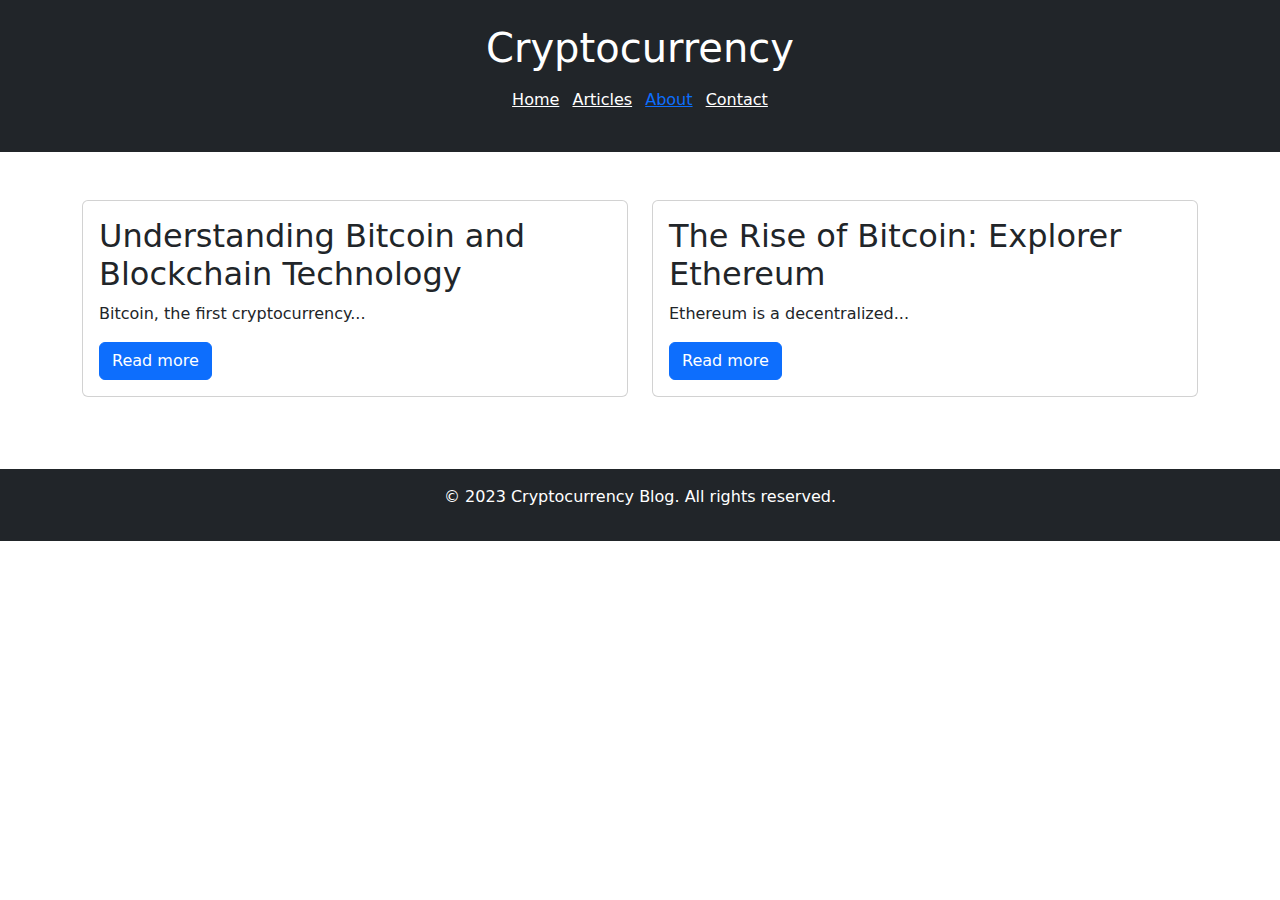
<file: DAA/index.html>
<!DOCTYPE html>
<html lang="en">
<head>
    <meta charset="UTF-8">
    <meta name="viewport" content="width=device-width, initial-scale=1.0">
    <title>Cryptocurrency</title>
    <link rel="stylesheet" href="https://cdn.jsdelivr.net/npm/bootstrap@5.3.0/dist/css/bootstrap.min.css">
    </head>
<body>
    <header class="bg-dark text-white text-center py-4">
        <h1>Cryptocurrency</h1>
        <nav class="mt-3">
            <ul class="list-inline">
                <li class="list-inline-item"><a href="https://crypto.com/" class="text-white">Home</a></li>
                <li class="list-inline-item"><a href="https://www.google.com/search?q=cryptocurrency+articles&oq=cryptocurrency+art&aqs=chrome.0.0i512j69i57j0i512l8.9417j0j7&sourceid=chrome&ie=UTF-8" class="text-white">Articles</a></li>
                <li class="list-inline-item"><a href="http://127.0.0.1:5500/GitHub/DAA_Recruitment_23/DAA/portfolio/portfolio.html">About</a></li>
                <li class="list-inline-item"><a href="#" class="text-white">Contact</a></li>
            </ul>
        </nav>
    </header>

    <section class="container my-5">
        <div class="row">
            <div class="col-md-6 mb-4">
                <div class="card">
                    <div class="card-body">
                        <h2 class="card-title">Understanding Bitcoin and Blockchain Technology</h2>
                        <p class="card-text">Bitcoin, the first cryptocurrency...</p>
                        <a href="https://cointelegraph.com/learn/how-does-blockchain-work-a-beginners-guide-to-blockchain-technology" class="btn btn-primary">Read more</a>
                    </div>
                </div>
            </div>
            <div class="col-md-6 mb-4">
                <div class="card">
                    <div class="card-body">
                        <h2 class="card-title">The Rise of Bitcoin: Explorer Ethereum</h2>
                        <p class="card-text">Ethereum is a decentralized...</p>
                        <a href="https://medium.com/blockchain/new-explore-bitcoin-cash-on-blockchain-explorer-aa5c029bf9f2" class="btn btn-primary">Read more</a>
                    </div>
                </div>
            </div>
        </div>
    </section>

    <footer class="bg-dark text-white text-center py-3">
        <p>&copy; 2023 Cryptocurrency Blog. All rights reserved.</p>
    </footer>
    
    <script src="https://cdn.jsdelivr.net/npm/bootstrap@5.3.0/dist/js/bootstrap.bundle.min.js"></script>
</body>
</html>
</file>
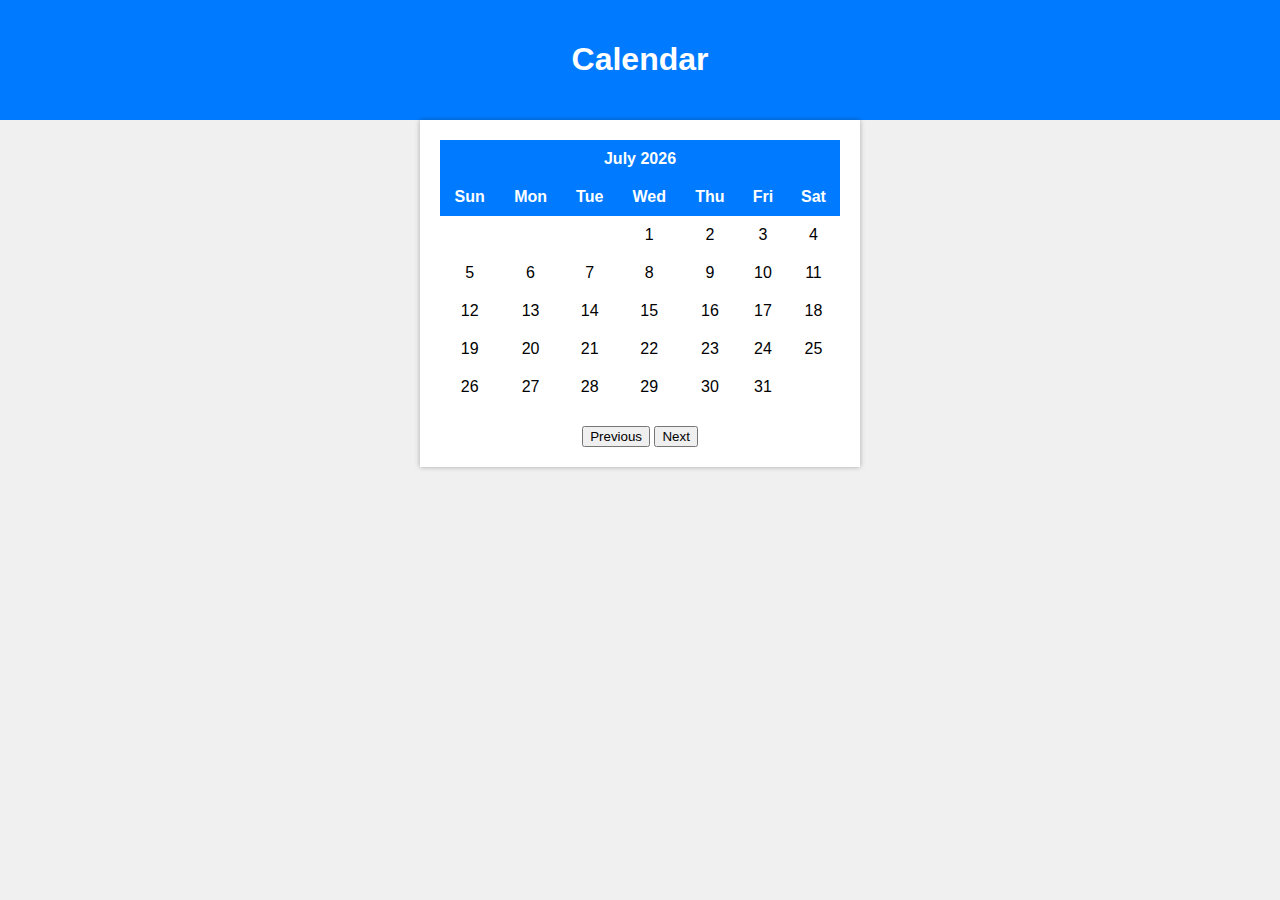
<file: carboncal/calendar.html>
<!DOCTYPE html>
<html lang="en">
<head>
    <meta charset="UTF-8">
    <meta name="viewport" content="width=device-width, initial-scale=1.0">
    <title>Calendar Mini Website</title>
    <style>
        body {
            font-family: Arial, sans-serif;
            background-color: #f0f0f0;
            margin: 0;
            padding: 0;
        }
        header {
            background-color: #007bff;
            color: #fff;
            text-align: center;
            padding: 20px;
        }
        .container {
            max-width: 400px;
            margin: 0 auto;
            padding: 20px;
            background-color: #fff;
            box-shadow: 0 0 5px rgba(0, 0, 0, 0.3);
        }
        table {
            width: 100%;
            border-collapse: collapse;
        }
        th, td {
            text-align: center;
            padding: 10px;
        }
        th {
            background-color: #007bff;
            color: #fff;
        }
        td {
            cursor: pointer;
        }
        .btn-container {
            text-align: center;
            margin-top: 20px;
        }
    </style>
</head>
<body>
    <header>
        <h1>Calendar</h1>
    </header>
    <div class="container">
        <table id="calendar">
            <thead>
                <tr>
                    <th colspan="7" id="currentMonth"></th>
                </tr>
                <tr>
                    <th>Sun</th>
                    <th>Mon</th>
                    <th>Tue</th>
                    <th>Wed</th>
                    <th>Thu</th>
                    <th>Fri</th>
                    <th>Sat</th>
                </tr>
            </thead>
            <tbody id="calendarBody">
            </tbody>
        </table>
        <div class="btn-container">
            <button id="prevBtn">Previous</button>
            <button id="nextBtn">Next</button>
        </div>
    </div>

    <script>
        // JavaScript code for the calendar mini website
        const calendarBody = document.getElementById("calendarBody");
        const currentMonthElement = document.getElementById("currentMonth");
        const prevBtn = document.getElementById("prevBtn");
        const nextBtn = document.getElementById("nextBtn");

        // Function to generate the calendar for a given month and year
        function generateCalendar(month, year) {
            calendarBody.innerHTML = "";

            const firstDay = new Date(year, month, 1);
            const lastDay = new Date(year, month + 1, 0);

            const numDays = lastDay.getDate();
            const startDay = firstDay.getDay();

            let date = 1;

            for (let i = 0; i < 6; i++) {
                const row = document.createElement("tr");

                for (let j = 0; j < 7; j++) {
                    if (i === 0 && j < startDay) {
                        const cell = document.createElement("td");
                        row.appendChild(cell);
                    } else if (date > numDays) {
                        break;
                    } else {
                        const cell = document.createElement("td");
                        cell.textContent = date;
                        row.appendChild(cell);
                        date++;
                    }
                }

                calendarBody.appendChild(row);
            }

            const months = ["January", "February", "March", "April", "May", "June", "July", "August", "September", "October", "November", "December"];
            currentMonthElement.textContent = months[month] + " " + year;
        }

        // Event listeners for previous and next buttons
        let currentMonth = new Date().getMonth();
        let currentYear = new Date().getFullYear();

        prevBtn.addEventListener("click", function () {
            if (currentMonth === 0) {
                currentMonth = 11;
                currentYear -= 1;
            } else {
                currentMonth -= 1;
            }
            generateCalendar(currentMonth, currentYear);
        });

        nextBtn.addEventListener("click", function () {
            if (currentMonth === 11) {
                currentMonth = 0;
                currentYear += 1;
            } else {
                currentMonth += 1;
            }
            generateCalendar(currentMonth, currentYear);
        });

        // Initial generation of the calendar
        generateCalendar(currentMonth, currentYear);
    </script>
</body>
</html>
</file>
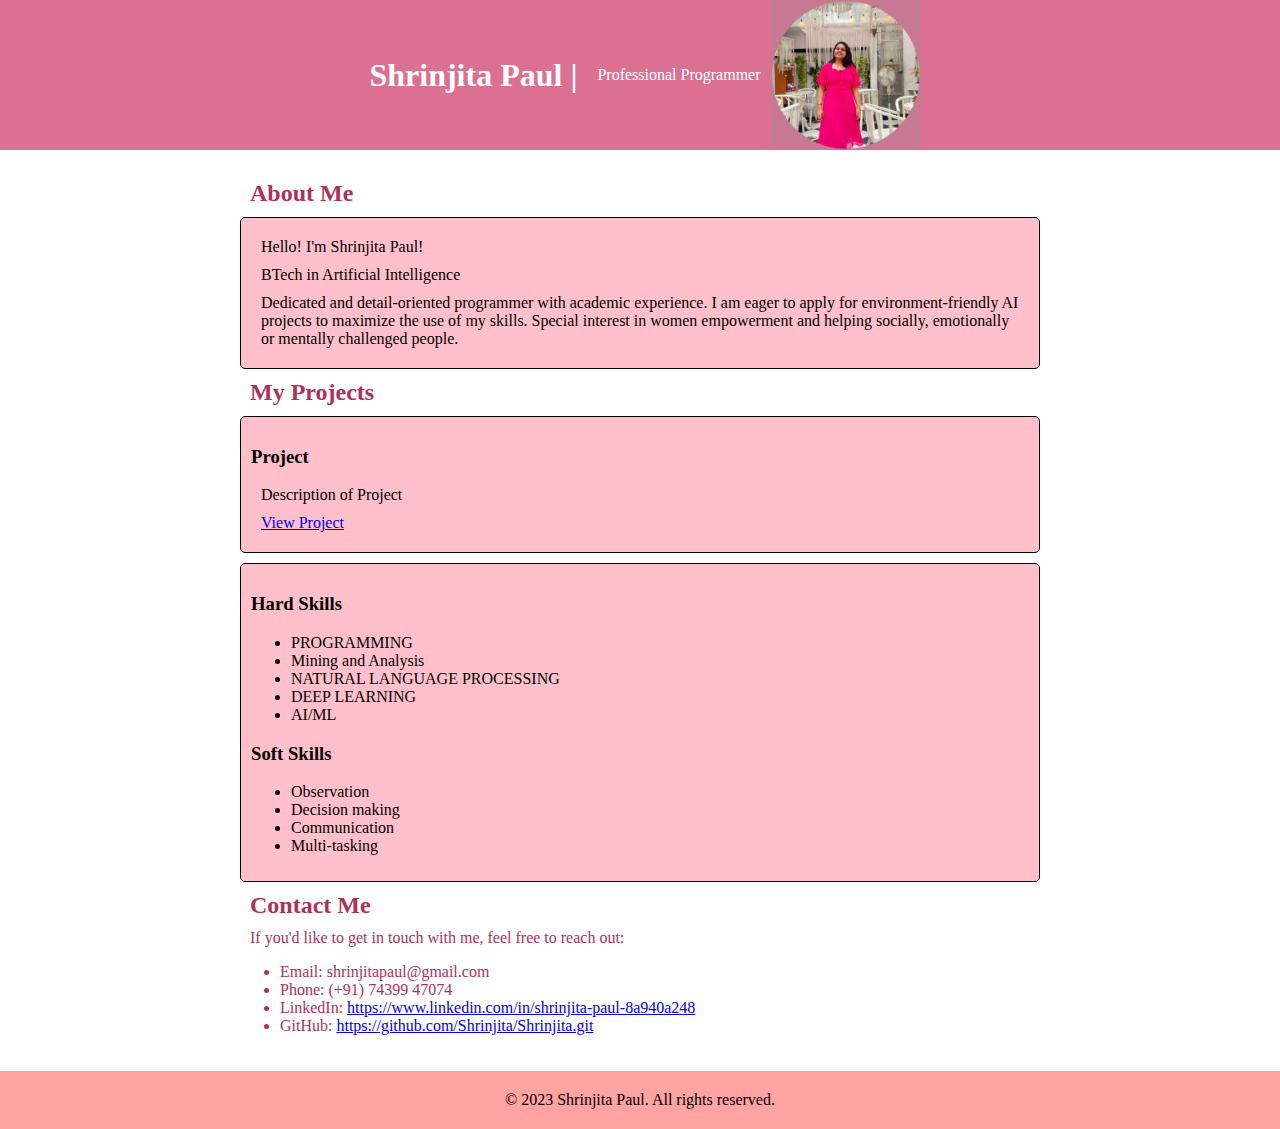
<file: DAA/portfolio/portfolio.html>
<!DOCTYPE html>
<html lang="en">
<head>
    <meta charset="UTF-8">
    <meta name="viewport" content="width=device-width, initial-scale=1.0">
    <title>Shrinjita Paul</title>
    <link rel="stylesheet" type="text/css" href="portfolio.css">
</head>
<body>
    <header>
        <h1>Shrinjita Paul  | </h1>
        <p>Professional Programmer</p>
        <img src="portfolio.jpg" class="logo" length="150px" width="150px">
     </header>
    <div class="container">
        <h2>About Me</h2>
        <div class="project">
        <p>Hello! I'm Shrinjita Paul!</p>
        <p>BTech in  Artificial Intelligence</p>
        <p>Dedicated and detail-oriented programmer with academic experience. 
            I am eager to apply for environment-friendly AI projects to maximize the use of my skills.
             Special interest in women empowerment and helping socially, emotionally or mentally 
             challenged people.</p>
    </div>
        <h2>My Projects</h2>
        <div class="project">
            <h3>Project</h3>
            <p>Description of Project</p>
            <p><a href="https://github.com/alikhan37544/Carbon_Footprint_Calculator">View Project</a></p>
        </div>
        <div class="project">
        <h3>Hard Skills</h3>
            <ul>
                <li>PROGRAMMING</li>
                <li>Mining and Analysis</li>
                <li>NATURAL LANGUAGE PROCESSING</li>
                <li>DEEP LEARNING</li>
                <li>AI/ML</li>
            </ul>
            <h3>Soft Skills</h3>
            <ul>
                <li>Observation</li>
                <li>Decision making</li>
                <li>Communication</li>
                <li>Multi-tasking</li>
            </ul>
        </div>
        
        <h2>Contact Me</h2>
        <p>If you'd like to get in touch with me, feel free to reach out:</p>
        <ul>
            <li>Email: shrinjitapaul@gmail.com</li>
            <li>Phone: (+91) 74399 47074</li>
            <li>LinkedIn: <a href="https://www.linkedin.com/in/shrinjita-paul-8a940a248">https://www.linkedin.com/in/shrinjita-paul-8a940a248</a></li>
            <li>GitHub: <a href="https://github.com/Shrinjita/Shrinjita.git">https://github.com/Shrinjita/Shrinjita.git</a></li>
        </ul>
    </div>
    <footer>
        <p>&copy; 2023 Shrinjita Paul. All rights reserved.</p>
    </footer>
</body>
<script src="portfolio.js"></script>
</html>
</file>
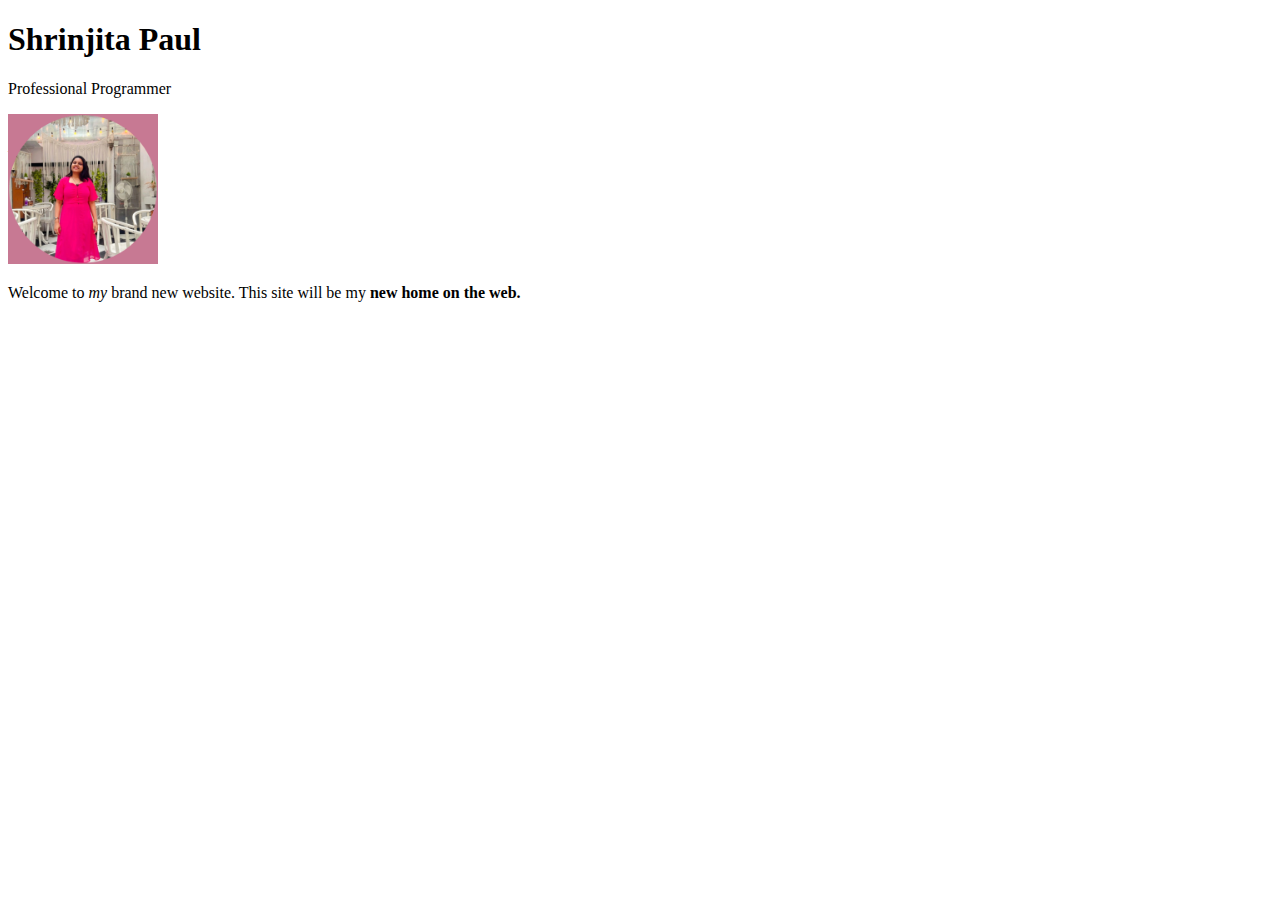
<file: DAA/portfolio/xtra.html>
<!DOCTYPE html>
<html>
<head>
  <title>HTML Template Example</title>
  <meta name="author" content="Shrinjita Paul">
</head>
<body>
    <header>
        <h1>Shrinjita Paul</h1>
        <p>Professional Programmer</p>
        <img src="portfolio.jpg" alt="Shrinjita Paul" class=".logo" length="150px" width="150px">
    </header>
    <p>Welcome to <em>my</em> brand new website. This site will be my
    <strong>new<strong> home on the web.</p>
  
    <script src="portfolio.js"></script>
</body>
</html>
</file>
<file: DAA/portfolio/portfolio.css>
body {
    font-family: 'Times New Roman', Times, serif;
    background-color: #fff;
    color: #ac325b;
    margin: 0;
    padding: 0;
}
  #title {
    opacity: 0;
    transform: translateY(-20px);
    transition: opacity 1s ease, transform 1s ease;
  }
  
  #subtitle {
    opacity: 0;
    transform: translateY(20px);
    transition: opacity 1s ease, transform 1s ease;
  }
header {
    background-color: #DB7093;
    color: white;
    display: flex;
    justify-content: center;
    align-items: center;
}
logo {
align-self: flex-start;
order:2;
  }  
h1, h2, p {
    margin: 10px;
}

.container {
    max-width: 800px;
    margin: 0 auto;
    padding: 20px;
}
.project {
    border: 1px solid black;
    padding: 10px;
    margin: 10px 0;
    border-radius: 5px;
    color:black;
    background-color: #FFC0CB;
}
footer {
    text-align: center;
    background-color: #ffa3a3;
    padding: 10px;
    color:black;
}
</file>
